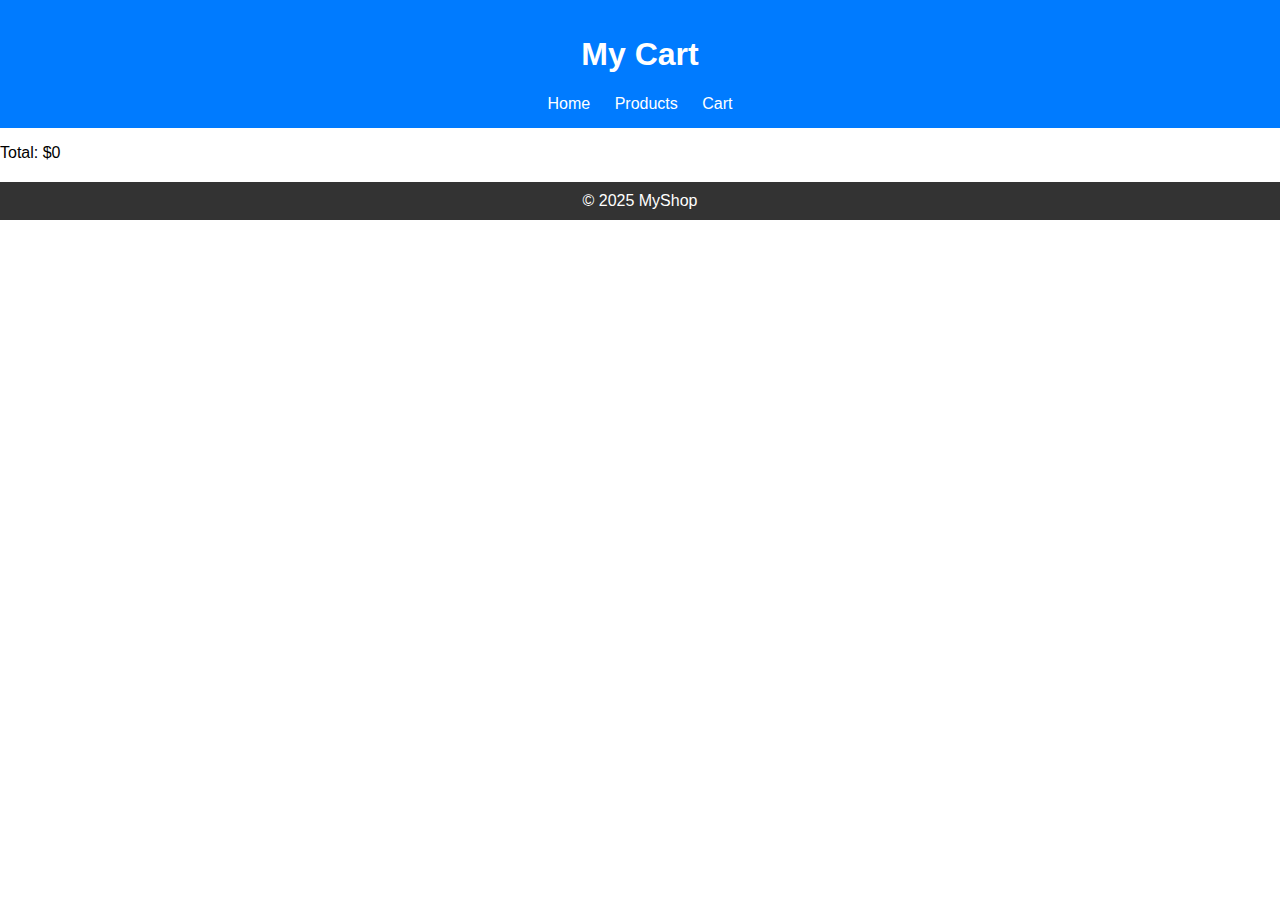
<file: cart5.html>
<!DOCTYPE html>
<html lang="en">
<head>
  <meta charset="UTF-8">
  <meta name="viewport" content="width=device-width, initial-scale=1.0">
  <title>My Cart</title>
  <link rel="stylesheet" href="apex5.css">
</head>
<body>
  <header>
    <h1>My Cart</h1>
    <nav>
        <a href="index.html">Home</a>
        <a href="pro5.html">Products</a>
        <a href="cart5.html">Cart</a>
       
    </nav>
  </header>

  <main>
    <ul id="cartList"></ul>
    <p id="totalPrice"></p>
  </main>

  <footer>© 2025 MyShop</footer>
  <script src="apex5.js"></script>
</body>
</html>
</file>
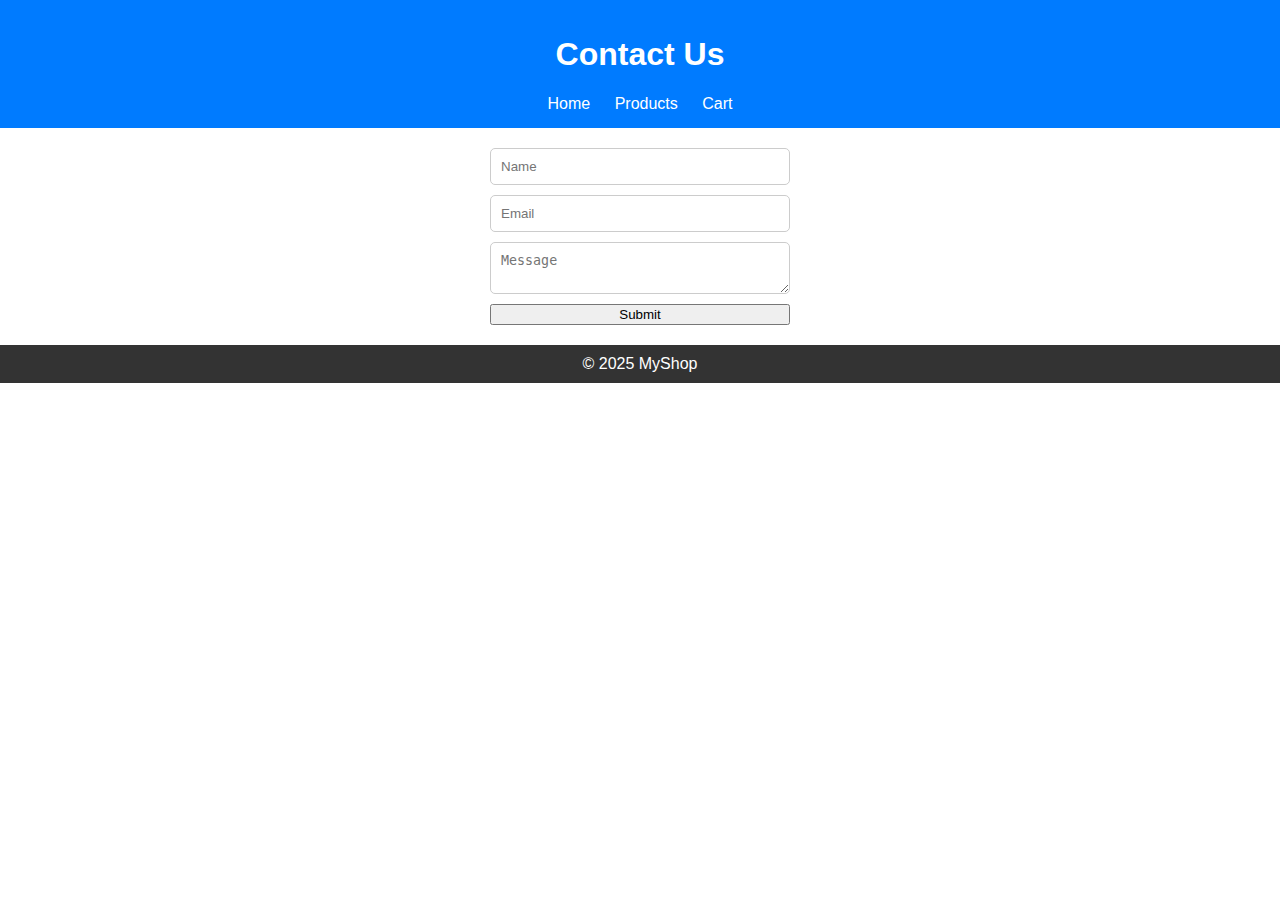
<file: con5.html>
<!DOCTYPE html>
<html lang="en">
<head>
  <meta charset="UTF-8">
  <meta name="viewport" content="width=device-width, initial-scale=1.0">
  <title>Contact Us</title>
  <link rel="stylesheet" href="apex5.css">
</head>
<body>
  <header>
    <h1>Contact Us</h1>
    <nav>
        <a href="index.html">Home</a>
        <a href="pro5.html">Products</a>
        <a href="cart5.html">Cart</a>
        
    </nav>
  </header>

  <section class="contact-form">
    <input type="text" placeholder="Name">
    <input type="email" placeholder="Email">
    <textarea placeholder="Message"></textarea>
    <button>Submit</button>
  </section>

  <footer>© 2025 MyShop</footer>
</body>
</html>
</file>
<file: apex5.css>
body {font-family: Arial,
    sans-serif;margin:0;padding:0;}

header {background:#007bff;color:white;text-align:center;padding:15px;}
nav a{color:white;margin:0 10px;text-decoration:none;}
.hero-img {
  display: block;
  margin: 0 auto;      
  max-width: 100%;    
  height: auto;        
}
.hero{text-align:center;
      padding:50px;
      background:#f4f4f4;}
.btn{background:#007bff;
     color:white;
     padding:10px 20px;
     text-decoration:none;
     border-radius:5px;}
.product-container{display:flex;
                   flex-wrap:wrap;
                   gap:15px;
                   justify-content:center;
                   padding:20px;}
.product-card{border:1px solid #ccc;
              padding:10px;
              width:150px;
              text-align:center;
              border-radius:5px;}
.product-card img{width:100%;
                  border-radius:5px;
                  display:block;}
.contact-form{display:flex;
              flex-direction:column;
              width:300px;
              margin:20px auto;
              gap:10px;}
.contact-form input,textarea{padding:10px;
                             border:1px solid #ccc;
                             border-radius:5px;}
footer{text-align:center;background:#333;
       color:white;
       padding:10px;
       margin-top:20px;}
@media(max-width:768px){.product-container{flex-direction:column;align-items:center;}}
</file>
